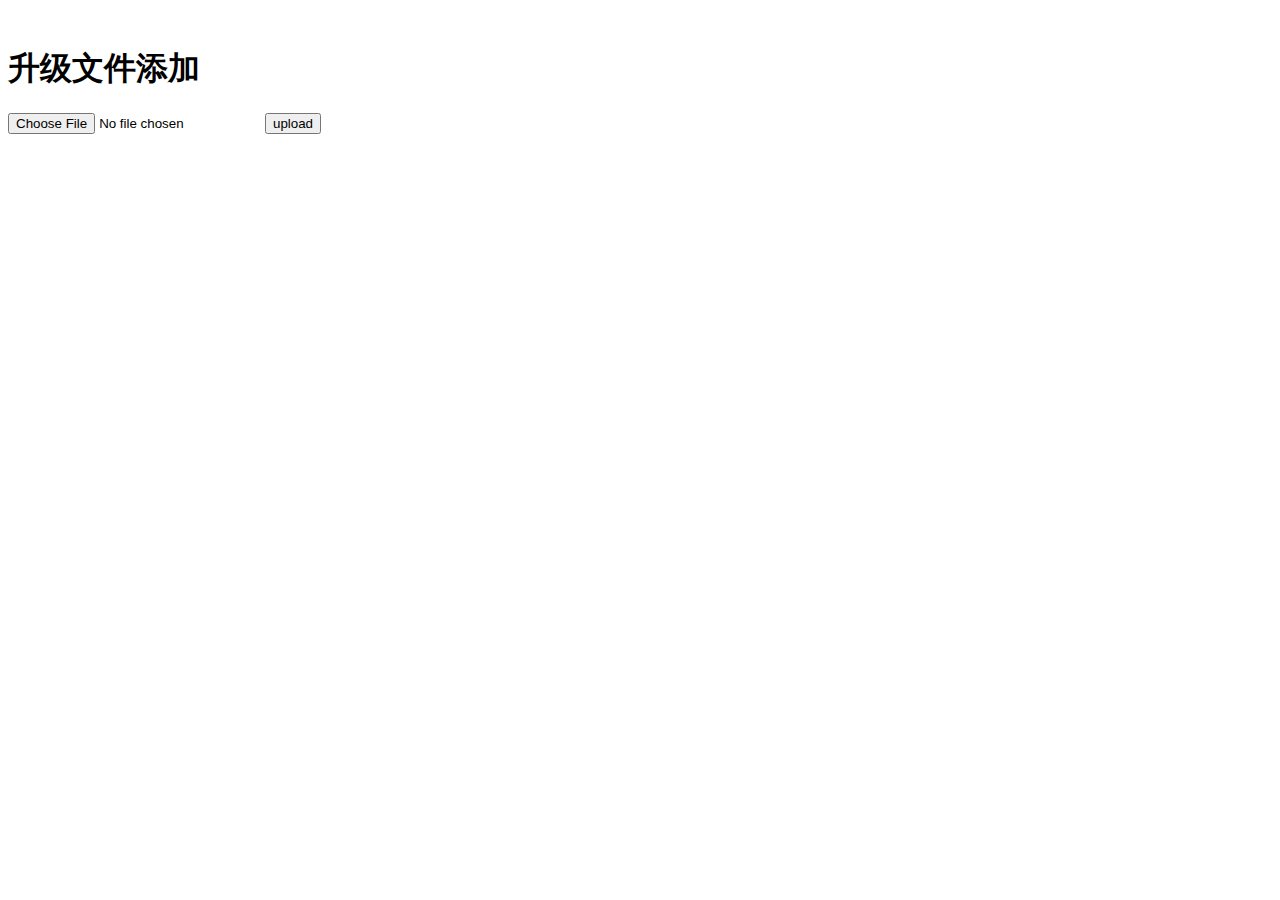
<file: src/main/resources/templates/pages/AddUpgradeFile.html>
<html>
<head>
    <meta http-equiv="Content-Type" content="text/html; charset=utf-8"/>
    <title>Insert title here</title>
</head>
<body>
 <form name="Form2" action="/UploadFile" method="post" enctype="multipart/form-data">
    <h1>升级文件添加</h1>
    <input type="file" name="file"/>
    <input type="submit" value="upload"/>
</form>
</body>
</html>
</file>
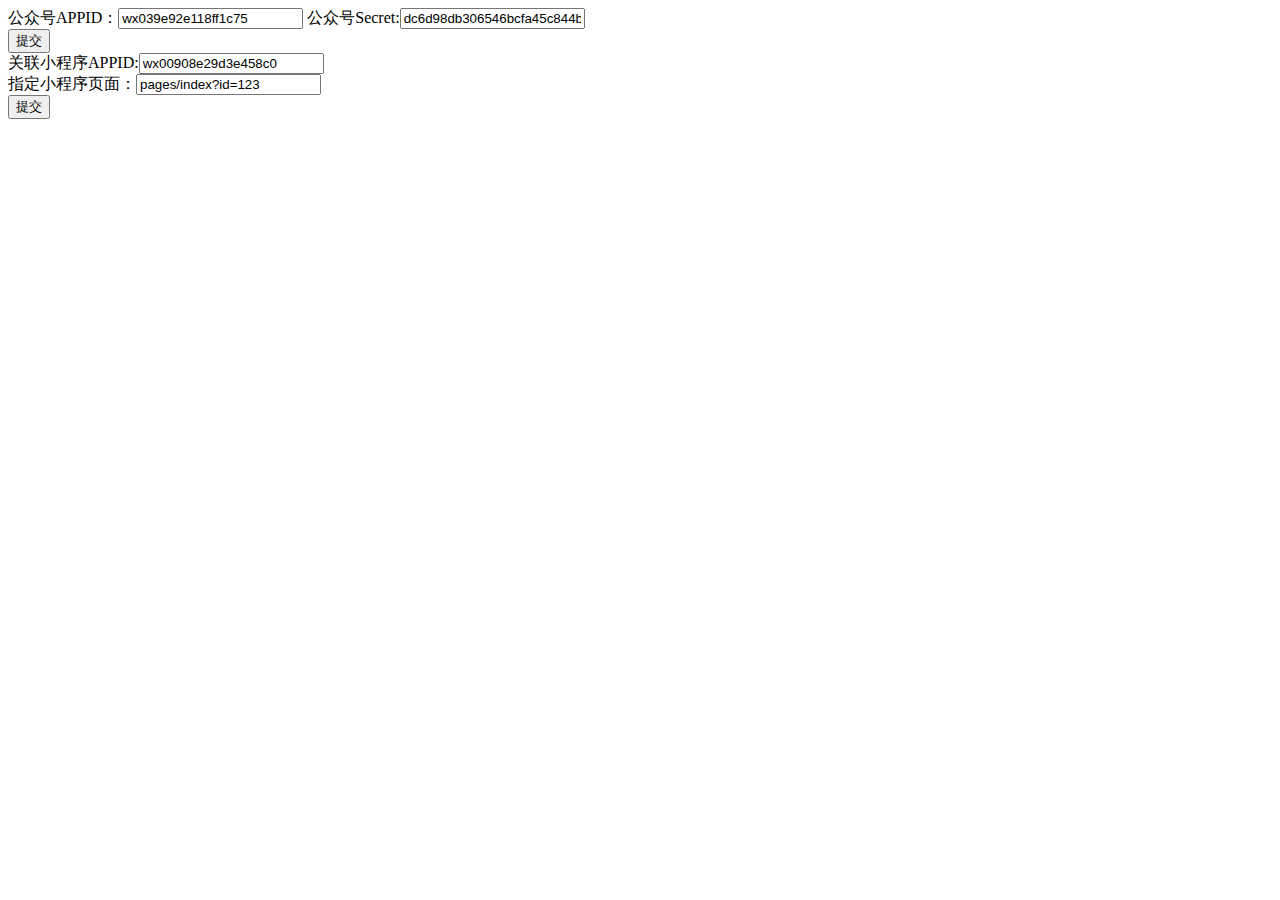
<file: src/main/resources/templates/pages/test.html>
<!DOCTYPE html>
<html lang="en">
<head>
    <meta charset="UTF-8"/>
    <title>测试</title>
</head>
<body>
<form action="/wxGZHGetAccessToken">
    公众号APPID：<input type="text" name="APPID" value="wx039e92e118ff1c75"/>
    公众号Secret:<input type="text" name="Secret" value="dc6d98db306546bcfa45c844b83dbbad" /><br/>
    <input type="submit" value="提交"/>
</form>
<form action="/sendWxMessage">
    关联小程序APPID:<input type="text" name="xcxAppID" value="wx00908e29d3e458c0"/> <br/>
    指定小程序页面：<input type="text" name="xcxPage" value="pages/index?id=123"/><br/>
    <input type="submit" value="提交"/>
</form>
</body>
</html>
</file>
